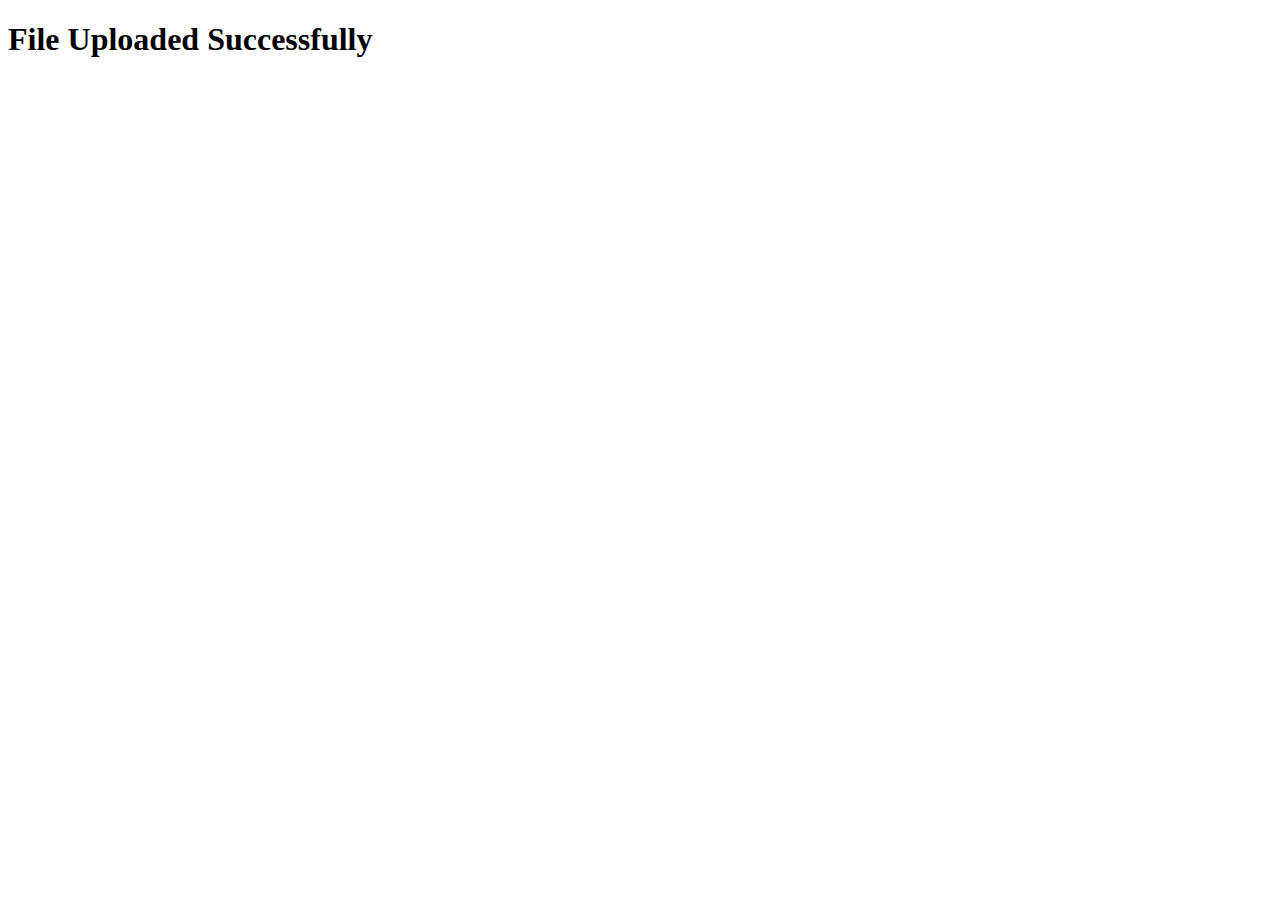
<file: flask_app/app/templates/dashboard/uploadsuccess.html>
<!DOCTYPE html>
<html lang="en">
<head>
    <meta charset="UTF-8">
    <meta name="viewport" content="width=device-width, initial-scale=1.0">
    <title>Document</title>
    <link href="https://cdn.jsdelivr.net/npm/bootstrap@5.3.0/dist/css/bootstrap.min.css" rel="stylesheet" integrity="sha384-9ndCyUaIbzAi2FUVXJi0CjmCapSmO7SnpJef0486qhLnuZ2cdeRhO02iuK6FUUVM" crossorigin="anonymous">
    <script src="https://cdn.jsdelivr.net/npm/bootstrap@5.3.0/dist/js/bootstrap.bundle.min.js" integrity="sha384-geWF76RCwLtnZ8qwWowPQNguL3RmwHVBC9FhGdlKrxdiJJigb/j/68SIy3Te4Bkz" crossorigin="anonymous"></script>
</head>
<body>
    <h1 class="display-1">File Uploaded Successfully</h1>
</body>
</html>
</file>
